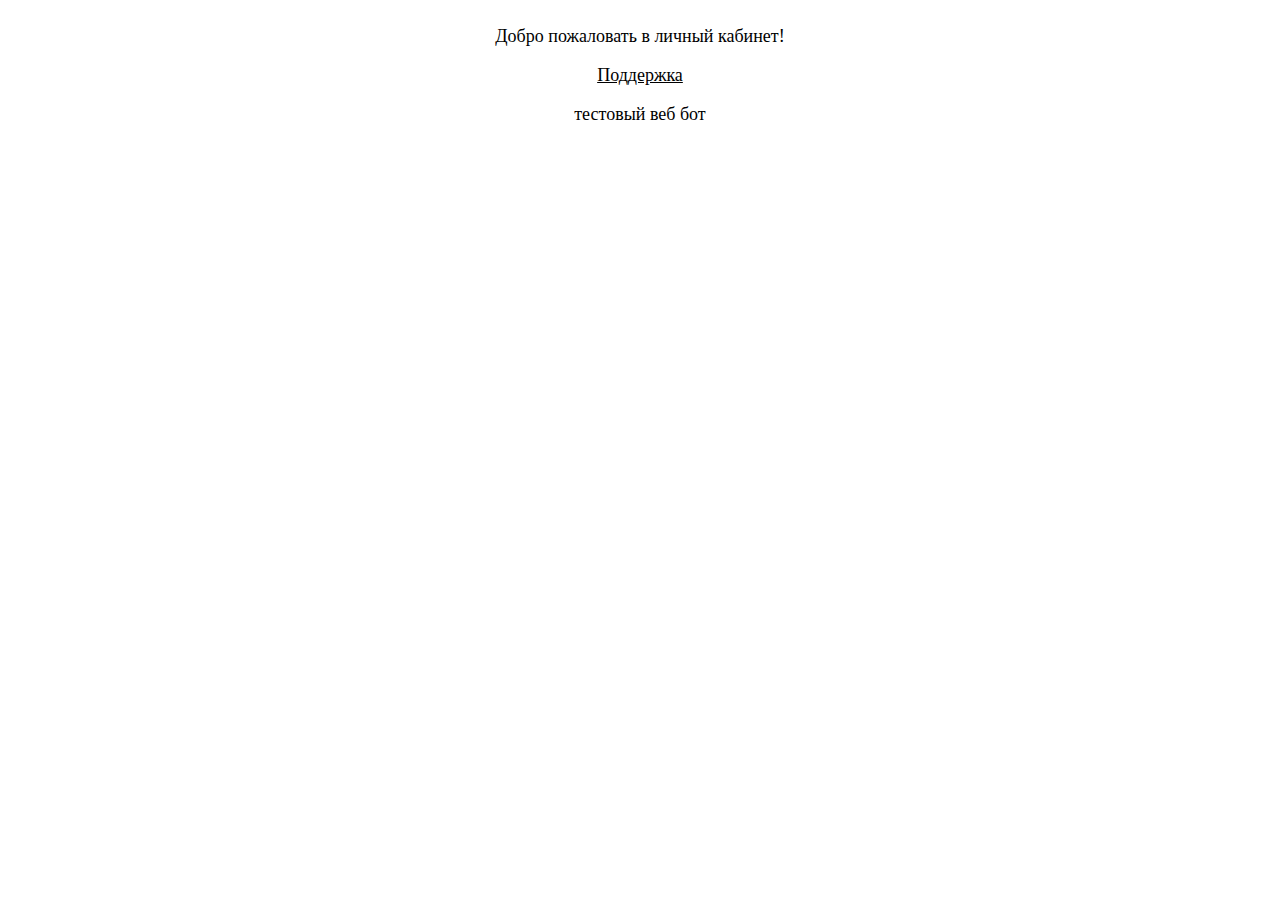
<file: udid/index.htm>
<!DOCTYPE html>
<html>
<head>
   <meta charset="UTF-8">
   <meta http-equiv="X-UA-Compatible" content="IE=edge">
   <meta name="viewport" content="width=device-width, initial-scale=1.0">
   <title>Test Telegram WebApps API</title>
   <script src="https://telegram.org/js/telegram-web-app.js"></script>
   <style>
      body{
         color: var(--tg-theme-text-color);
         background: var(--tg-theme-bg-color);
         display: flex;
         flex-direction: column;
         align-items: center;
         font-size: 18px;
      }

      .hint{
         color: var(--tg-theme-hint-color);
      }

      .link{
         color: var(--tg-theme-link-color);
      }

      .button{
         background: var(--tg-theme-button-color);
         color: var(--tg-theme-button-text-color);
         border: none;
         font-size: 18px;
      }

      .button:not(:last-child){
         margin-bottom: 20px
      }

      #usercard{
         text-align: center;
      }
   </style>
</head>

<body>
   <div id="usercard">
   </div>
   <p>Добро пожаловать в личный кабинет!</p>
   <a class="link" href="https://t.me/pegakmop">Поддержка</a>
   <p class="hint">тестовый веб бот</p>
   <script>
      let tg = window.Telegram.WebApp; 
      tg.expand();
      tg.MainButton.show()
      // Изменение параметров основной кнопки
      tg.MainButton.setText("Продолжить");
      tg.MainButton.textColor = "#00ff00"; 
      tg.MainButton.color = "#000000";
     // tg.MainButton.setParams({"color": "#000000"});
      tg.MainButton.enable()
      

      // Обработка клика на основную кнопку
      Telegram.WebApp.onEvent('mainButtonClicked', function(){
         tg.MainButton.setText("приятного просмотра");
         tg.sendData("some string that we need to send");
         window.location.href = '/udid/?tg_user_id=' + tg.initDataUnsafe.user.id;
      });


      // Отображение информации о пользователе
      let usercard = document.getElementById("usercard");
      let profName = document.createElement('p');
      profName.innerText = `${tg.initDataUnsafe.user.first_name}
      ${tg.initDataUnsafe.user.last_name}
      ${tg.initDataUnsafe.user.username} (${tg.initDataUnsafe.user.language_code})`;
      usercard.appendChild(profName);

      let userid = document.createElement('p');
      userid.innerText = `${tg.initDataUnsafe.user.id}`;
      usercard.appendChild(userid);

      // Отображение фото пользователя (работает только в attachment menu)
      //let pic = document.createElement('img'); 
      //pic.src = tg.initDataUnsafe.user.photo_url;
      //usercard.appendChild(pic);
   </script>
</body>
</html>
</file>
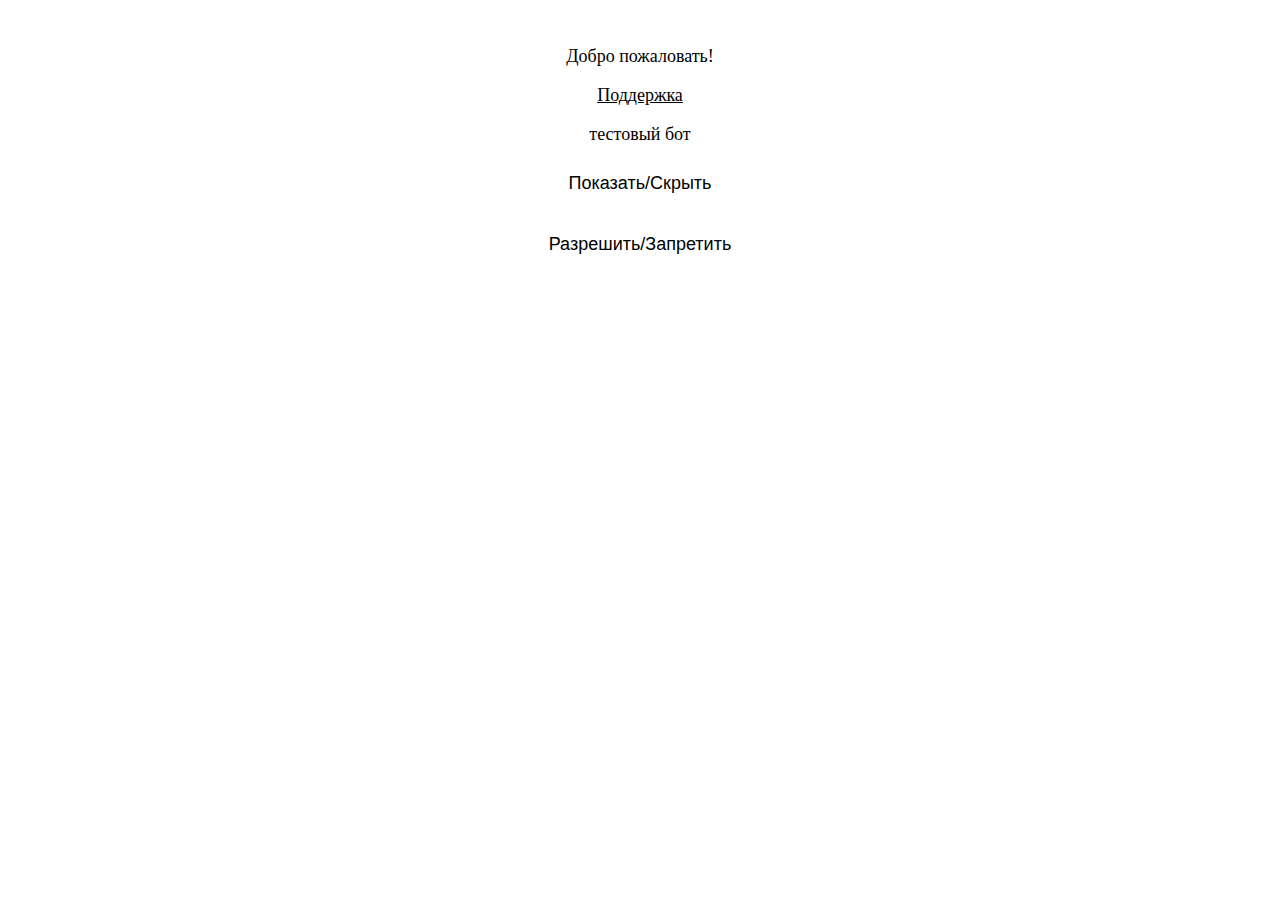
<file: udid/index.html>
<!DOCTYPE html>
<html>
<head>
   <meta charset="UTF-8">
   <meta http-equiv="X-UA-Compatible" content="IE=edge">
   <meta name="viewport" content="width=device-width, initial-scale=1.0">
   <title>Test WebApps API</title>
   <script src="https://telegram.org/js/telegram-web-app.js"></script>
   <style>
      body {
         color: var(--tg-theme-text-color);
         background: var(--tg-theme-bg-color);
         display: flex;
         flex-direction: column;
         align-items: center;
         font-size: 18px;
      }

      .hint {
         color: var(--tg-theme-hint-color);
      }

      .link {
         color: var(--tg-theme-link-color);
      }

      .button {
         background: var(--tg-theme-button-color);
         color: var(--tg-theme-button-text-color);
         border: none;
         font-size: 18px;
         padding: 10px 20px;
         cursor: pointer;
      }

      .button:not(:last-child) {
         margin-bottom: 20px;
      }

      #usercard {
         text-align: center;
         margin-top: 20px;
      }
   </style>
</head>

<body>
   <div id="usercard"></div>
   <p>Добро пожаловать!</p>
   <a class="link" href="https://pegakmop.t.me">Поддержка</a>
   <p class="hint">тестовый бот</p>
   <button id="btn" class="button">Показать/Скрыть</button>
   <button id="btnED" class="button">Разрешить/Запретить</button>
</body>

<script>
   var search = window.location.search;

   if(search === ""){
      //alert('Пустой параметр search');
   } else {
      const tg_user_id = new URLSearchParams(window.location.search).get('tg_user_id');
      if (!tg_user_id) {
         alert('Параметр user id не обнаружен');
      } else {
         const url = 'https://api.telegram.org/bot5021692760:AAFP4REQhEq5n_8SD0g0JVxQCb6pIh6b0g4/GetChatMember';
         const data = new URLSearchParams({ chat_id: '-1001699696734', user_id: tg_user_id });
         const options = {
            method: 'POST',
            headers: {
               'Content-Type': 'application/x-www-form-urlencoded'
            },
            body: data.toString()
         };

         fetch(url, options)
            .then(response => response.json())
            .then(data => {
               const status = data.result.status;
               const creator =  `${window.location.pathname.replace(/\.html$/, ".htm")}?tg_user_id=${tg_user_id}&token=token`;
               const administrator = `${window.location.pathname.replace(/\.html$/, ".htm")}?tg_user_id=${tg_user_id}&token=token`;
               const member = `${window.location.pathname.replace(/\.html$/, ".htm")}?tg_user_id=${tg_user_id}&token=token`;
               const left = 'https://t.me/c/1733213073/5075';
               const kick = 'https://t.me/piper_pied/281';

               switch (status) {
                  case 'creator':
                     window.location.href = creator;
                     break;
                  case 'administrator':
                     window.location.href = administrator;
                     break;
                  case 'member':
                     window.location.href = member;
                     break;
                  case 'left':
                     window.location.href = left;
                     break;
                  default:
                     window.location.href = kick;
               }
            })
            .catch(error => console.error('Error:', error));
      }
   }

   let tg = window.Telegram.WebApp;
   tg.expand();

   let btn = document.getElementById("btn");
   btn.addEventListener('click', function(){
      if (tg.MainButton.isVisible){
         tg.MainButton.hide();
      } else {
         tg.MainButton.show();
      }
   });

   let btnED = document.getElementById("btnED");
   btnED.addEventListener('click', function(){
      if (tg.MainButton.isActive){
         tg.MainButton.setParams({"color": "#ff0000"});
         tg.MainButton.setText("Отказано");
         tg.MainButton.disable();
      } else {
         tg.MainButton.setParams({"color": "#000000"});
         tg.MainButton.textColor = "#00ff00";
         tg.MainButton.setText("Доступно");
         tg.MainButton.enable();
      }
   });

   Telegram.WebApp.onEvent('mainButtonClicked', function(){
      tg.MainButton.setText("Приятного просмотра");
      tg.sendData("some string that we need to send");
      const newurl = `${window.location.pathname}?tg_user_id=${tg.initDataUnsafe.user.id}`;
      window.location.replace(newurl);
      tg.MainButton.show();
   });

   let usercard = document.getElementById("usercard");
   let profName = document.createElement('p');
   profName.innerText = `${tg.initDataUnsafe.user.first_name} ${tg.initDataUnsafe.user.last_name} ${tg.initDataUnsafe.user.username} (${tg.initDataUnsafe.user.language_code})`;
   usercard.appendChild(profName);

   let userid = document.createElement('p');
   userid.innerText = `${tg.initDataUnsafe.user.id}`;
   usercard.appendChild(userid);
</script>

</html>
</file>
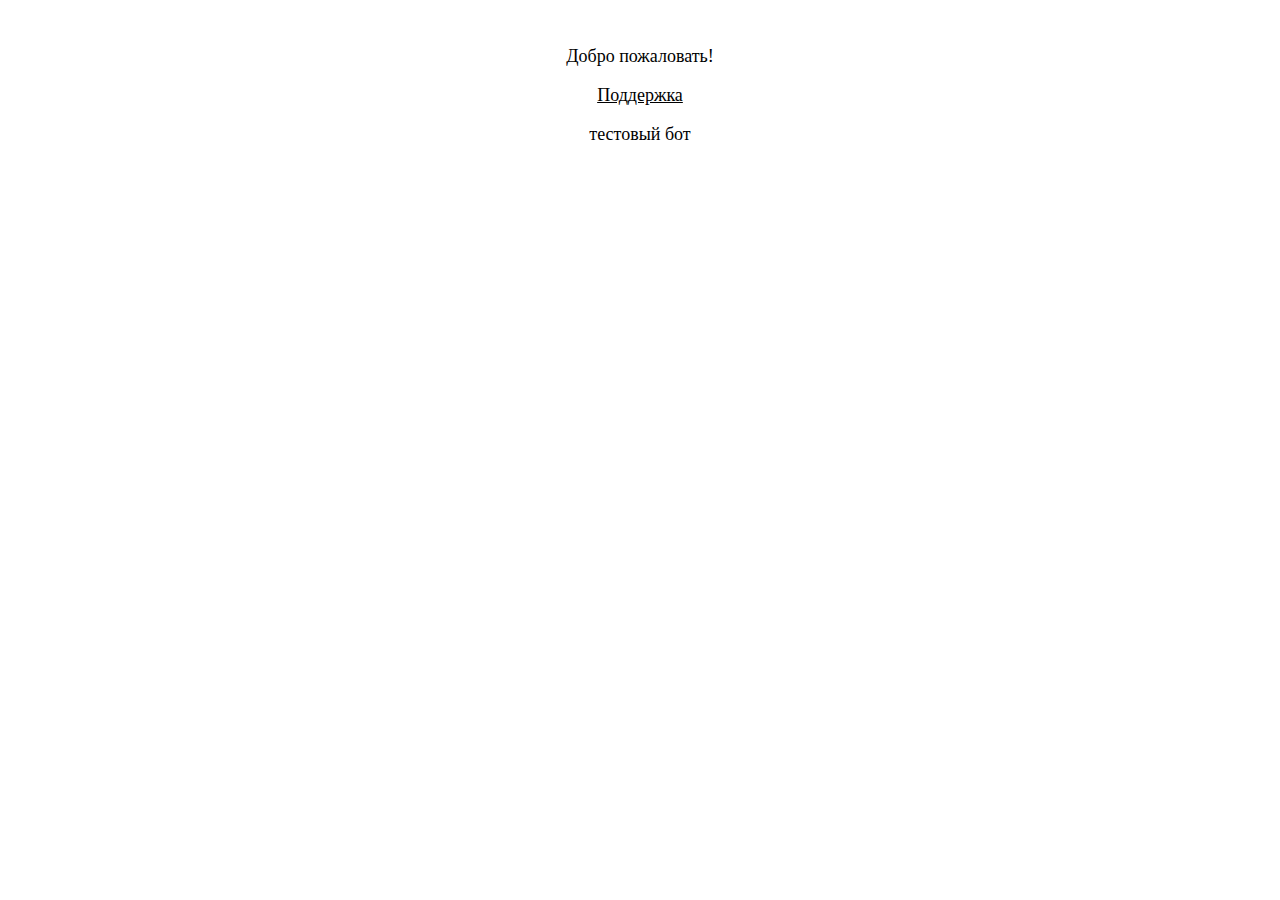
<file: udid/checkauth.htm>
<!DOCTYPE html>
<html>
<head>
   <meta charset="UTF-8">
   <meta http-equiv="X-UA-Compatible" content="IE=edge">
   <meta name="viewport" content="width=device-width, initial-scale=1.0">
   <title>Test WebApps API</title>
   <script src="https://telegram.org/js/telegram-web-app.js"></script>
   <style>
      body {
         color: var(--tg-theme-text-color);
         background: var(--tg-theme-bg-color);
         display: flex;
         flex-direction: column;
         align-items: center;
         font-size: 18px;
      }

      .hint {
         color: var(--tg-theme-hint-color);
      }

      .link {
         color: var(--tg-theme-link-color);
      }

      .button {
         background: var(--tg-theme-button-color);
         color: var(--tg-theme-button-text-color);
         border: none;
         font-size: 18px;
         padding: 10px 20px;
         cursor: pointer;
      }

      .button:not(:last-child) {
         margin-bottom: 20px;
      }

      #usercard {
         text-align: center;
         margin-top: 20px;
      }
   </style>
</head>

<body>
   <div id="usercard"></div>
   <p>Добро пожаловать!</p>
   <a class="link" href="https://pegakmop.t.me">Поддержка</a>
   <p class="hint">тестовый бот</p>
   
</body>

<script>
   var search = window.location.search;

   if(search === ""){
      //alert('нет данных');
   } else {
      const tg_user_id = new URLSearchParams(window.location.search).get('tg_user_id');
      if (!tg_user_id) {
         //alert('Параметр user id не обнаружен');
      } else {
         const url = 'https://api.telegram.org/bot5021692760:AAFP4REQhEq5n_8SD0g0JVxQCb6pIh6b0g4/GetChatMember';
         const data = new URLSearchParams({ chat_id: '-1001699696734', user_id: tg_user_id });
         const options = {
            method: 'POST',
            headers: {
               'Content-Type': 'application/x-www-form-urlencoded'
            },
            body: data.toString()
         };

         fetch(url, options)
            .then(response => response.json())
            .then(data => {
               const status = data.result.status;
               const user_id = data.result.user.id;
               const creator =  `${window.location.pathname.replace(/\.html$/, ".php")}?tg_user_id=${tg_user_id}&token=token`;
               const administrator = `${window.location.pathname.replace(/\.html$/, ".php")}?tg_user_id=${tg_user_id}&token=token`;
               const member = `${window.location.pathname.replace(/\.html$/, ".php")}?tg_user_id=${tg_user_id}&token=token`;
               const left = 'https://t.me/c/1733213073/5075';
               const kick = 'https://t.me/piper_pied/281';

               switch (status) {
                  case 'creator':
                     window.location.href = creator;
                     break;
                  case 'administrator':
                     window.location.href = administrator;
                     break;
                  case 'member':
                     window.location.href = member;
                     break;
                  case 'left':
                     window.location.href = left;
                     break;
                  default:
                     window.location.href = kick;
               }
            })
            .catch(error => console.error('Error:', error));
      }
   }

   let tg = window.Telegram.WebApp;
   tg.expand();
   //tg.MainButton.setParams({"color": "#ff0000"});
   tg.MainButton.setText("проверить");
   tg.MainButton.enable();
   tg.MainButton.show();
         

   Telegram.WebApp.onEvent('mainButtonClicked', function(){
      tg.MainButton.setText("продолжить");
      tg.sendData("some string that we need to send");
      const newurl = `${window.location.pathname}?tg_user_id=${tg.initDataUnsafe.user.id}`;
      window.location.replace(newurl);
      tg.MainButton.show();
   });

   let usercard = document.getElementById("usercard");
   let profName = document.createElement('p');
   profName.innerText = `${tg.initDataUnsafe.user.first_name} ${tg.initDataUnsafe.user.last_name} ${tg.initDataUnsafe.user.username} (${tg.initDataUnsafe.user.language_code})`;
   usercard.appendChild(profName);

   let userid = document.createElement('p');
   userid.innerText = `${tg.initDataUnsafe.user.id}`;
   usercard.appendChild(userid);
</script>

</html>
</file>
